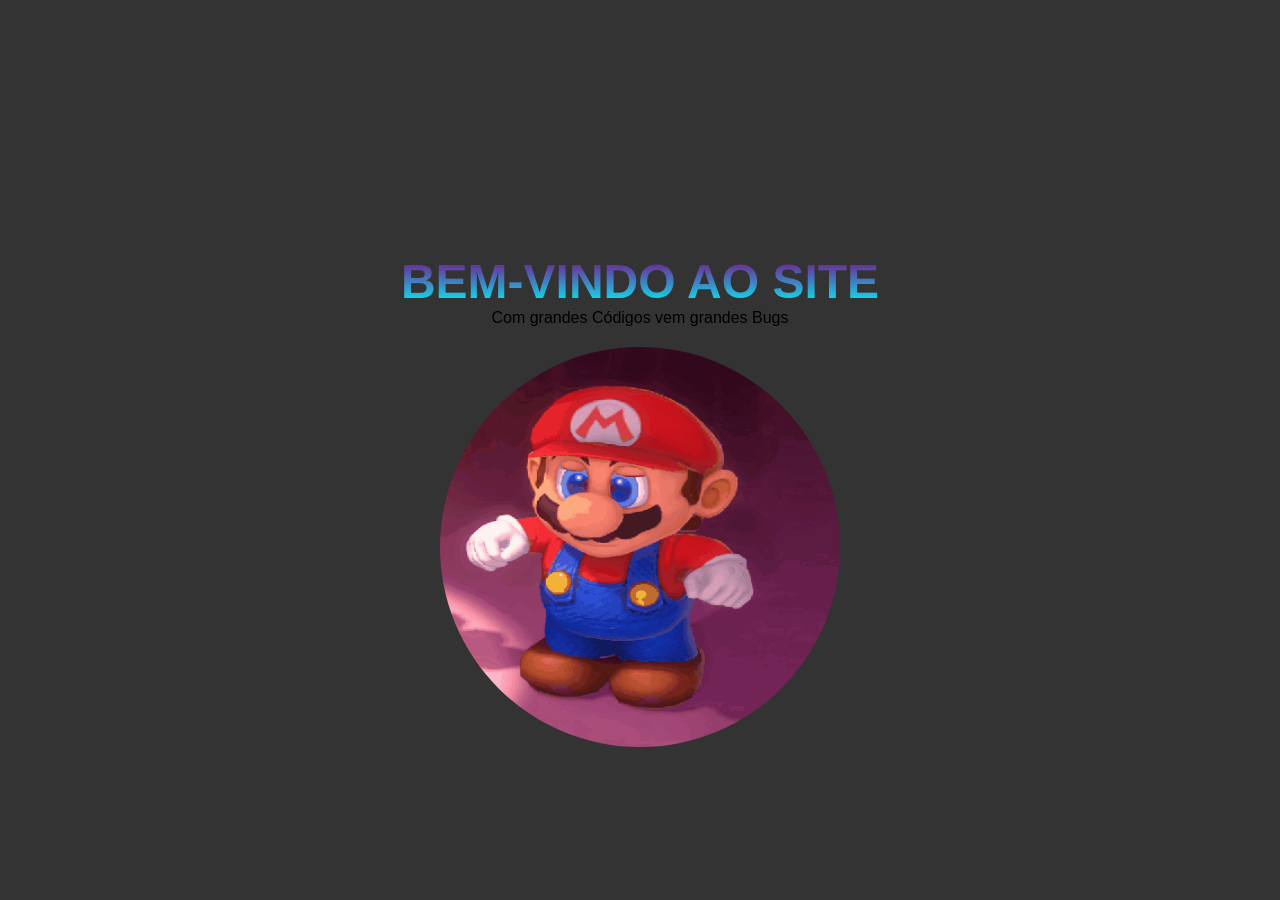
<file: index.html>
<!DOCTYPE html>
<html lang="en">
<head>
    <meta charset="UTF-8">
    <meta name="viewport" content="width=device-width, initial-scale=1.0">
    <!-- CSS EXTERNO -->
    <link rel="stylesheet" href="./src/css/style.css">
    <title>Projeto | Inicio</title>
</head>
<body>

    <div id="inicio">
        <h1 id="titulo">Bem-Vindo ao Site</h1>
        <p id="frase">Com grandes Códigos vem grandes Bugs</p>
        <img src="./src/assets/logo.gif" alt="gif" id="gifHero">
    </div>
    <header>
        <img src="./src/assets/logo.gif" alt="logo" id="logo">
        <nav>
            <ul>
                <li><a href="index.html">Home</a></li>
                <li><a href="./src/pages/contato.html">Sobre</a></li>
                <li><a href="./src/pages/sobre.html">Contato</a></li>
            </ul>
        </nav>
        <div>
            <input type="button" class="cor" onclick="trocar('#3AE4B1')">
            <input type="button" class="cor" onclick="trocar('#C13AF2')">
            <input type="button" class="cor" onclick="trocar('#FBFF24')">
        </div>
    </header>

    <main>
        <p id="texto">Produtos em Destaque</p>
    </main>
 
     <script src="./src/js/script.js"></script>
</body>
</html>
</file>
<file: src/css/style.css>
:root{
    --color1:#f0f0f0;
    --color2:#333;
    --color3:#555;
    --color4:#3ae4b1;
    --colorLinear: linear-gradient(purple,aqua);
    --fontFamily: "Cascadia Code", sans-serif;
}

*{
    margin:0;
    padding:0;
    box-sizing:border-box;
}
body{
    background:var(--color1);
    font-family: var(--fontFamily);
}

/* ******************************************************
                    ESILIZANDO O HERO
****************************************************** */
#inicio{
    position:fixed;
    top:0;
    left:0;
    width:100%;
    height:100%;
    display:flex;
    flex-direction:column;
    background:var(--color2);
    justify-content: center;
    align-items: center;
    opacity:1;
    transition: opacity 1s ease-in-out;//faz um efeito suave de entrada e saída
}

#gifHero{
    width:400px;
    height:400px;
    border-radius:50%;
    margin-top:20px;
    animation: rodar 1s ease-in-out;
}

@keyframes rodar{
    from{
        transform:rotate(0deg);
    }to{
        transform:rotate(360deg);
    }
}

#titulo{
    margin-top:100px;
    text-align:center;
    font-size:3rem;
    background:var(--colorLinear);
    text-transform:uppercase;
    -webkit-text-fill-color:transparent;
    background-clip:text;
    animation: efeito 1s ease-in-out;
}

@keyframes efeito {
    from{
        opacity:0;
    }
    to{
        opacity:1;
        transform:translateY(10px);
    }
}

header{
    background:var(--color3);
    color:var(--color4);
    padding:20px;
    align-items:center;
    display:flex;
    justify-content:space-between;
    border-radius:50px; 
}

header #logo{
    width:70px;
    height: 70px;
    border-radius: 50%;
}

header nav ul{
    display: flex;
    gap: 40px;
    list-style: none;
}

header nav ul li a{
    text-decoration: none;
    color: var(--color1);
    font-weight: 800;
}
/* Pseudo-classe */
header nav ul li a:hover{
    color:var(--color4);
    text-decoration: underline;
}
.cor{
    width:30px;
    height:30px;
    border-radius:50px;
    background:var(--colorLinear);
}
#texto{
    margin-top:100px;
    text-align:center;
    font-size:2rem;
    background:var(--colorLinear);
    text-transform:uppercase;
    -webkit-text-fill-color:transparent;
    background-clip:text;
}
</file>
